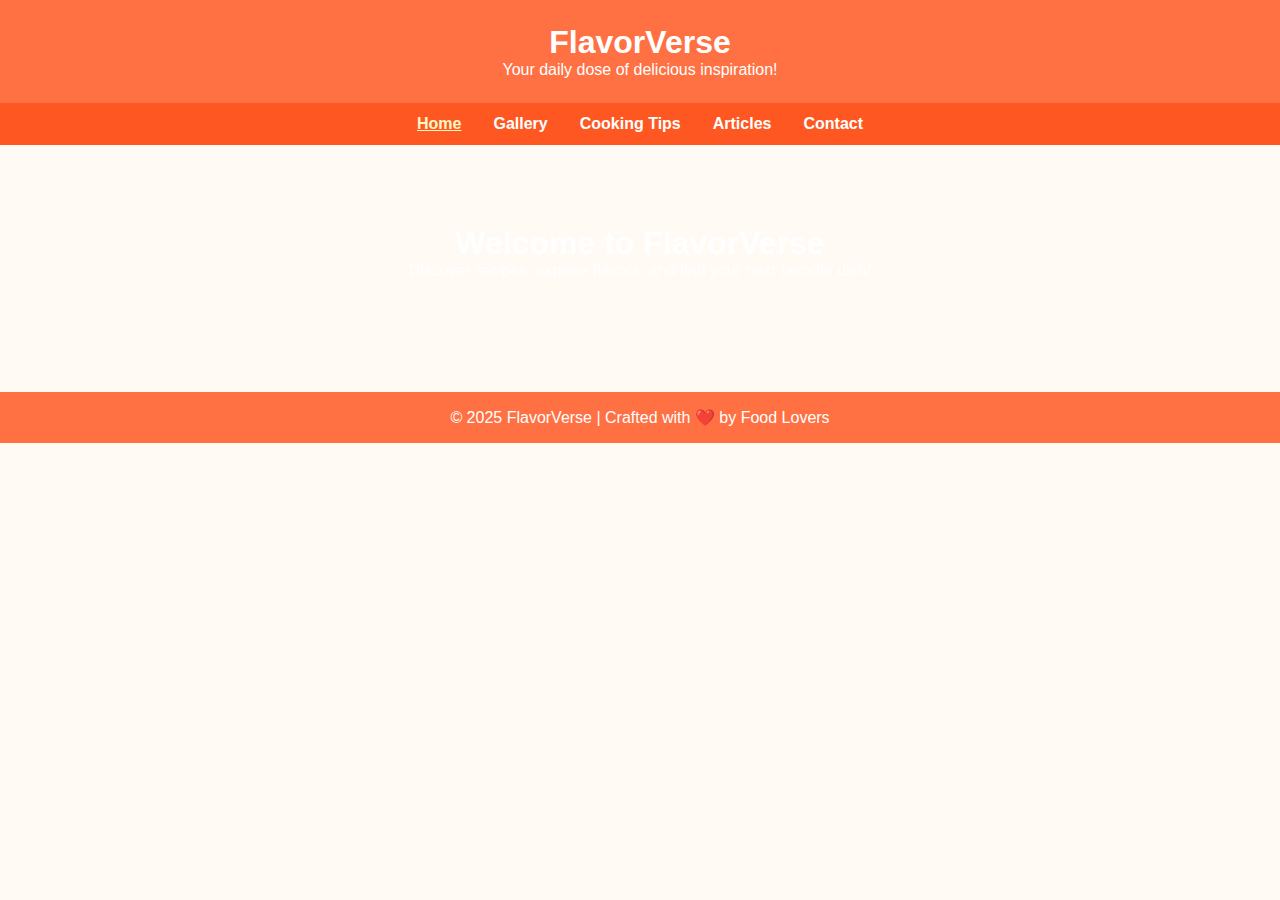
<file: index.html>
<!DOCTYPE html>
<html lang="en">
<head>
  <meta charset="UTF-8">
  <meta name="viewport" content="width=device-width, initial-scale=1.0">
  <title>FlavorVerse | Home</title>
  <link rel="stylesheet" href="style.css">
</head>
<body>

  <header>
    <h1>FlavorVerse</h1>
    <p>Your daily dose of delicious inspiration!</p>
  </header>

  <nav>
    <a href="index.html">Home</a>
    <a href="gallery.html">Gallery</a>
    <a href="tips.html">Cooking Tips</a>
    <a href="blog.html">Articles</a>
    <a href="contact.html">Contact</a>
  </nav>

  <section class="hero">
    <h1>Welcome to FlavorVerse</h1>
    <p>Discover recipes, explore flavors, and find your next favorite dish!</p>
  </section>

  <footer>
    <p>© 2025 FlavorVerse | Crafted with ❤️ by Food Lovers</p>
  </footer>

  <script src="script.js"></script>
</body>
</html>
</file>
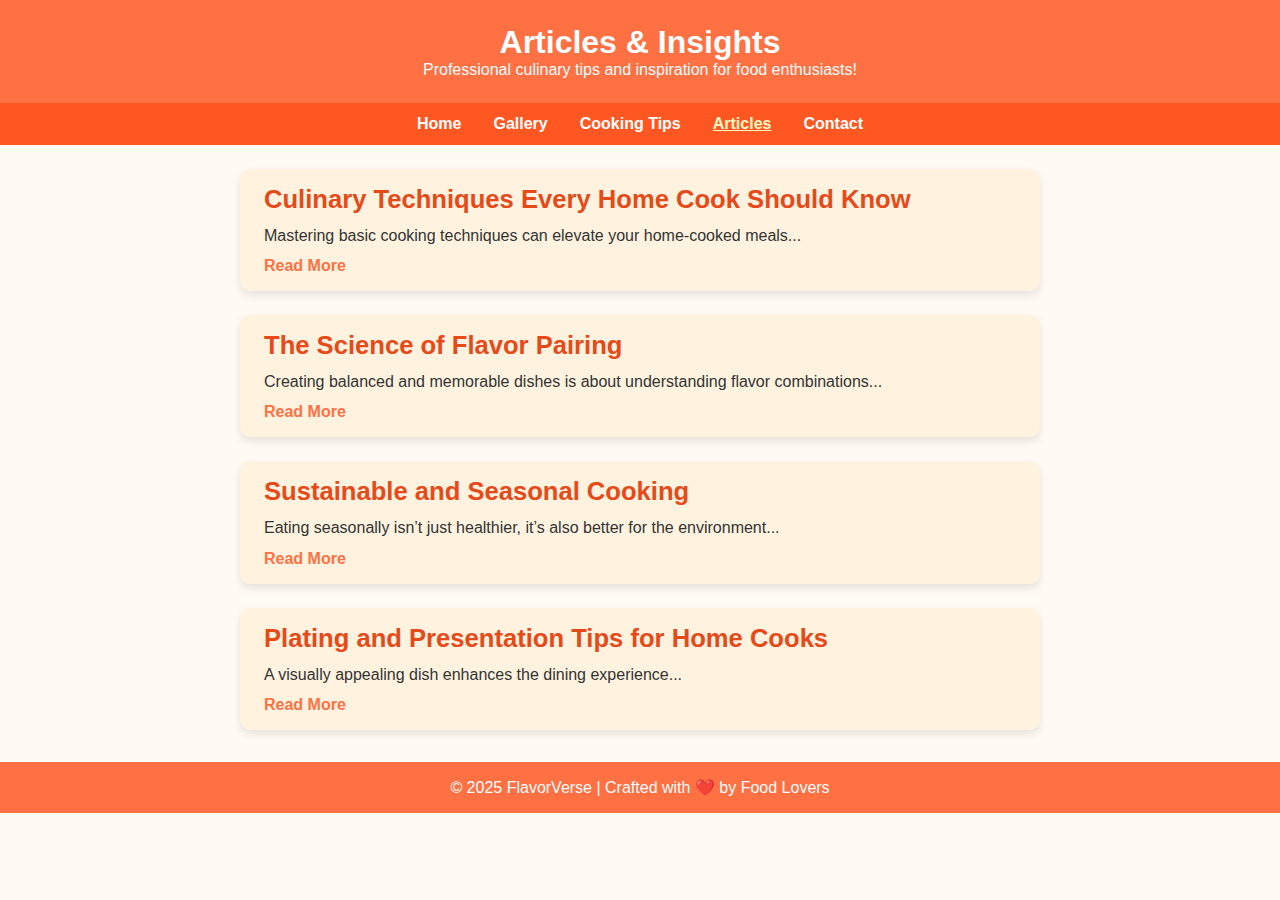
<file: blog.html>
<!DOCTYPE html>
<html lang="en">
<head>
  <meta charset="UTF-8">
  <meta name="viewport" content="width=device-width, initial-scale=1.0">
  <title>FlavorVerse | Articles</title>
  <link rel="stylesheet" href="style.css">
  <style>
    /* Read More Styling */
    .article-preview {
      margin: 1.5rem auto;
      max-width: 800px;
      background-color: #fff3e0;
      padding: 1rem 1.5rem;
      border-radius: 10px;
      box-shadow: 0 4px 8px rgba(0,0,0,0.1);
    }

    .article-preview h3 {
      color: #e64a19;
      margin-bottom: 0.5rem;
    }

    .read-more-content {
      display: none;
      margin-top: 0.5rem;
      line-height: 1.6;
    }

    .read-more-link {
      color: #ff7043;
      text-decoration: none;
      font-weight: bold;
      cursor: pointer;
    }

    .read-more-link:hover {
      text-decoration: underline;
    }
  </style>
</head>
<body>

  <header class="sub-header">
    <h1>Articles & Insights</h1>
    <p>Professional culinary tips and inspiration for food enthusiasts!</p>
  </header>

  <nav class="navbar">
    <a href="index.html">Home</a>
    <a href="gallery.html">Gallery</a>
    <a href="tips.html">Cooking Tips</a>
    <a href="blog.html" class="active">Articles</a>
    <a href="contact.html">Contact</a>
  </nav>

  <section>
    <!-- Article 1 -->
    <div class="article-preview">
      <h3>Culinary Techniques Every Home Cook Should Know</h3>
      <p>Mastering basic cooking techniques can elevate your home-cooked meals... 
        <span class="read-more-content">
          Understanding methods like sautéing, roasting, steaming, and proper knife skills can transform everyday ingredients into restaurant-quality dishes. Learning these techniques also helps you experiment with flavors and textures confidently.
        </span>
      </p>
      <a class="read-more-link" onclick="toggleReadMore(this)">Read More</a>
    </div>

    <!-- Article 2 -->
    <div class="article-preview">
      <h3>The Science of Flavor Pairing</h3>
      <p>Creating balanced and memorable dishes is about understanding flavor combinations... 
        <span class="read-more-content">
          Sweet, salty, sour, bitter, and umami — knowing how to combine them is key to crafting delightful meals. Explore how herbs, spices, and ingredients complement or contrast with each other to produce complex, satisfying flavors.
        </span>
      </p>
      <a class="read-more-link" onclick="toggleReadMore(this)">Read More</a>
    </div>

    <!-- Article 3 -->
    <div class="article-preview">
      <h3>Sustainable and Seasonal Cooking</h3>
      <p>Eating seasonally isn’t just healthier, it’s also better for the environment... 
        <span class="read-more-content">
          Using fresh, seasonal ingredients reduces waste, supports local farmers, and ensures your meals are at their peak flavor. Learn tips for sourcing, storing, and cooking seasonal produce efficiently.
        </span>
      </p>
      <a class="read-more-link" onclick="toggleReadMore(this)">Read More</a>
    </div>

    <!-- Article 4 -->
    <div class="article-preview">
      <h3>Plating and Presentation Tips for Home Cooks</h3>
      <p>A visually appealing dish enhances the dining experience... 
        <span class="read-more-content">
          Learn simple tricks for plating, garnishing, and arranging food to make your meals look as good as they taste. Presentation techniques can turn an ordinary dish into an Instagram-worthy creation.
        </span>
      </p>
      <a class="read-more-link" onclick="toggleReadMore(this)">Read More</a>
    </div>
  </section>

  <footer>
    <p>© 2025 FlavorVerse | Crafted with ❤️ by Food Lovers</p>
  </footer>

  <script>
    function toggleReadMore(element) {
      const content = element.previousElementSibling.querySelector('.read-more-content');
      if (content.style.display === "inline") {
        content.style.display = "none";
        element.textContent = "Read More";
      } else {
        content.style.display = "inline";
        element.textContent = "Show Less";
      }
    }
  </script>
</body>
</html>
</file>
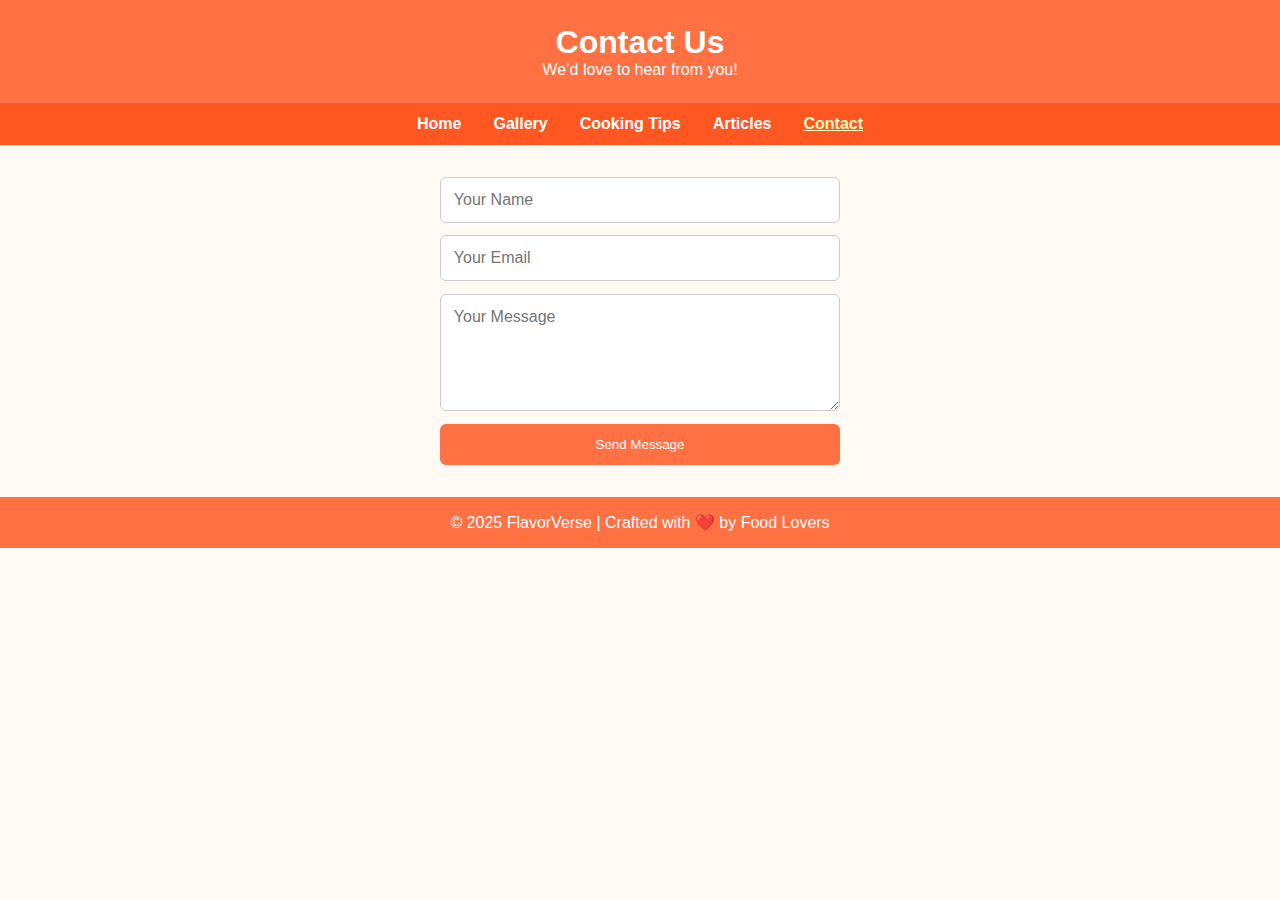
<file: contact.html>
<!DOCTYPE html>
<html lang="en">
<head>
  <meta charset="UTF-8">
  <meta name="viewport" content="width=device-width, initial-scale=1.0">
  <title>FlavorVerse | Contact</title>
  <link rel="stylesheet" href="style.css">
</head>
<body>

  <header>
    <h1>Contact Us</h1>
    <p>We’d love to hear from you!</p>
  </header>

  <nav>
    <a href="index.html">Home</a>
    <a href="gallery.html">Gallery</a>
    <a href="tips.html">Cooking Tips</a>
    <a href="blog.html">Articles</a>
    <a href="contact.html">Contact</a>
  </nav>

  <section>
    <form onsubmit="return handleSubmit()">
      <input type="text" id="name" placeholder="Your Name" required>
      <input type="email" id="email" placeholder="Your Email" required>
      <textarea id="message" rows="5" placeholder="Your Message" required></textarea>
      <button type="submit">Send Message</button>
    </form>
  </section>

  <footer>
    <p>© 2025 FlavorVerse | Crafted with ❤️ by Food Lovers</p>
  </footer>

  <script src="script.js"></script>
</body>
</html>
</file>
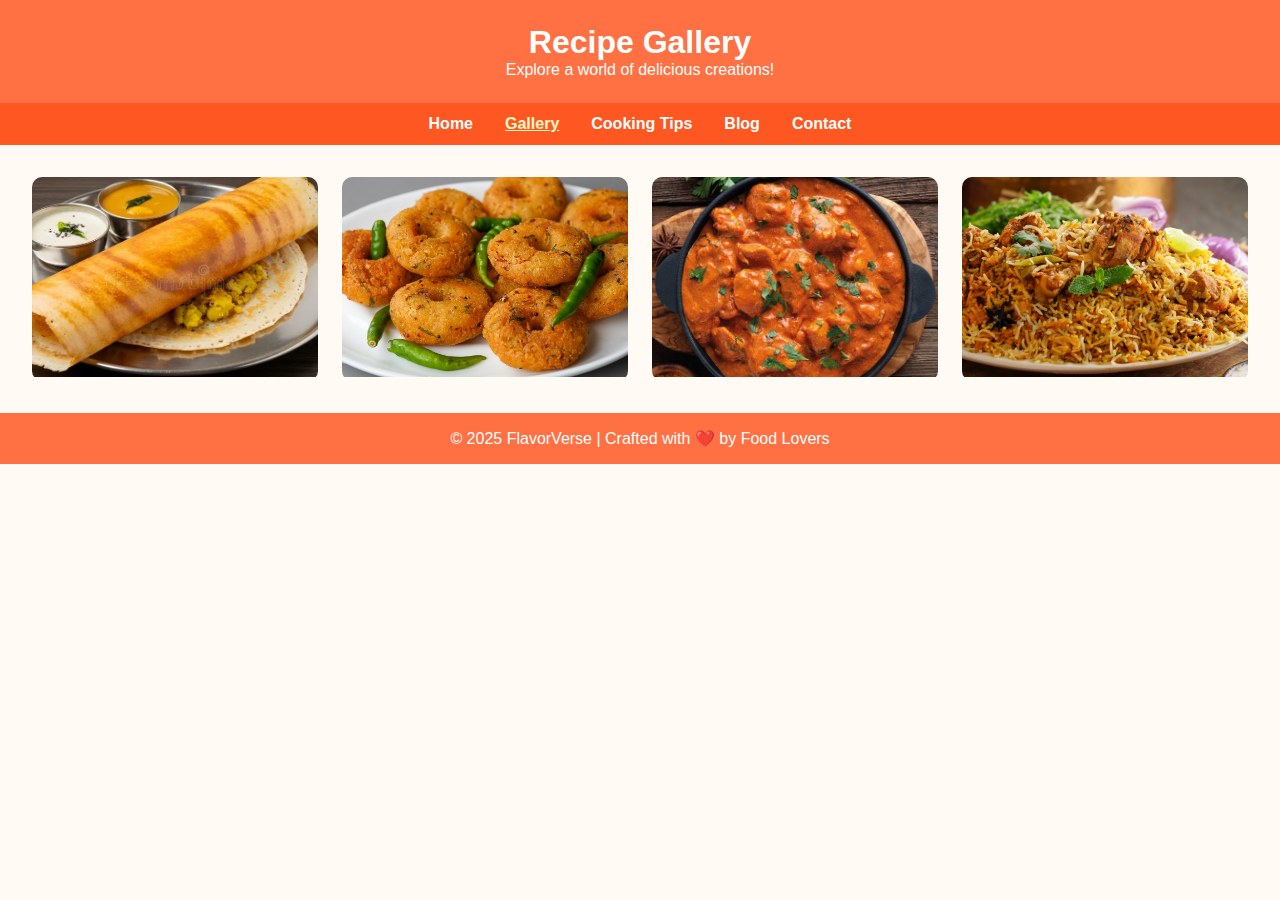
<file: gallery.html>
<!DOCTYPE html>
<html lang="en">
<head>
  <meta charset="UTF-8">
  <meta name="viewport" content="width=device-width, initial-scale=1.0">
  <title>FlavorVerse | Gallery</title>
  <link rel="stylesheet" href="style.css">
</head>
<body>

  <header>
    <h1>Recipe Gallery</h1>
    <p>Explore a world of delicious creations!</p>
  </header>

  <nav>
    <a href="index.html">Home</a>
    <a href="gallery.html" class="active">Gallery</a>
    <a href="tips.html">Cooking Tips</a>
    <a href="blog.html">Blog</a>
    <a href="contact.html">Contact</a>
  </nav>

  <section>
    <div class="gallery">
      <div class="gallery-item">
        <a href="recipe-dosa.html">
          <img src="dosa.jpg" alt="Dosa">
          <div class="caption">Crispy Dosa with coconut chutney and sambar</div>
        </a>
      </div>

      <div class="gallery-item">
        <a href="recipe-vada.html">
          <img src="vada.jpg" alt="Vada">
          <div class="caption">Golden, crunchy Medu Vada — a South Indian favorite</div>
        </a>
      </div>

      <div class="gallery-item">
        <a href="recipe-butter-chicken.html">
          <img src="chicken.jpg" alt="Butter Chicken">
          <div class="caption">Creamy and flavorful Butter Chicken served with naan or rice</div>
        </a>
      </div>

      <div class="gallery-item">
        <a href="recipe-biryani.html">
          <img src="biryani.jpg" alt="Biryani">
          <div class="caption">Fragrant South Indian Chicken Biryani with spices</div>
        </a>
      </div>
    </div>
  </section>

  <footer>
    <p>© 2025 FlavorVerse | Crafted with ❤️ by Food Lovers</p>
  </footer>

  <script src="script.js"></script>
</body>
</html>
</file>
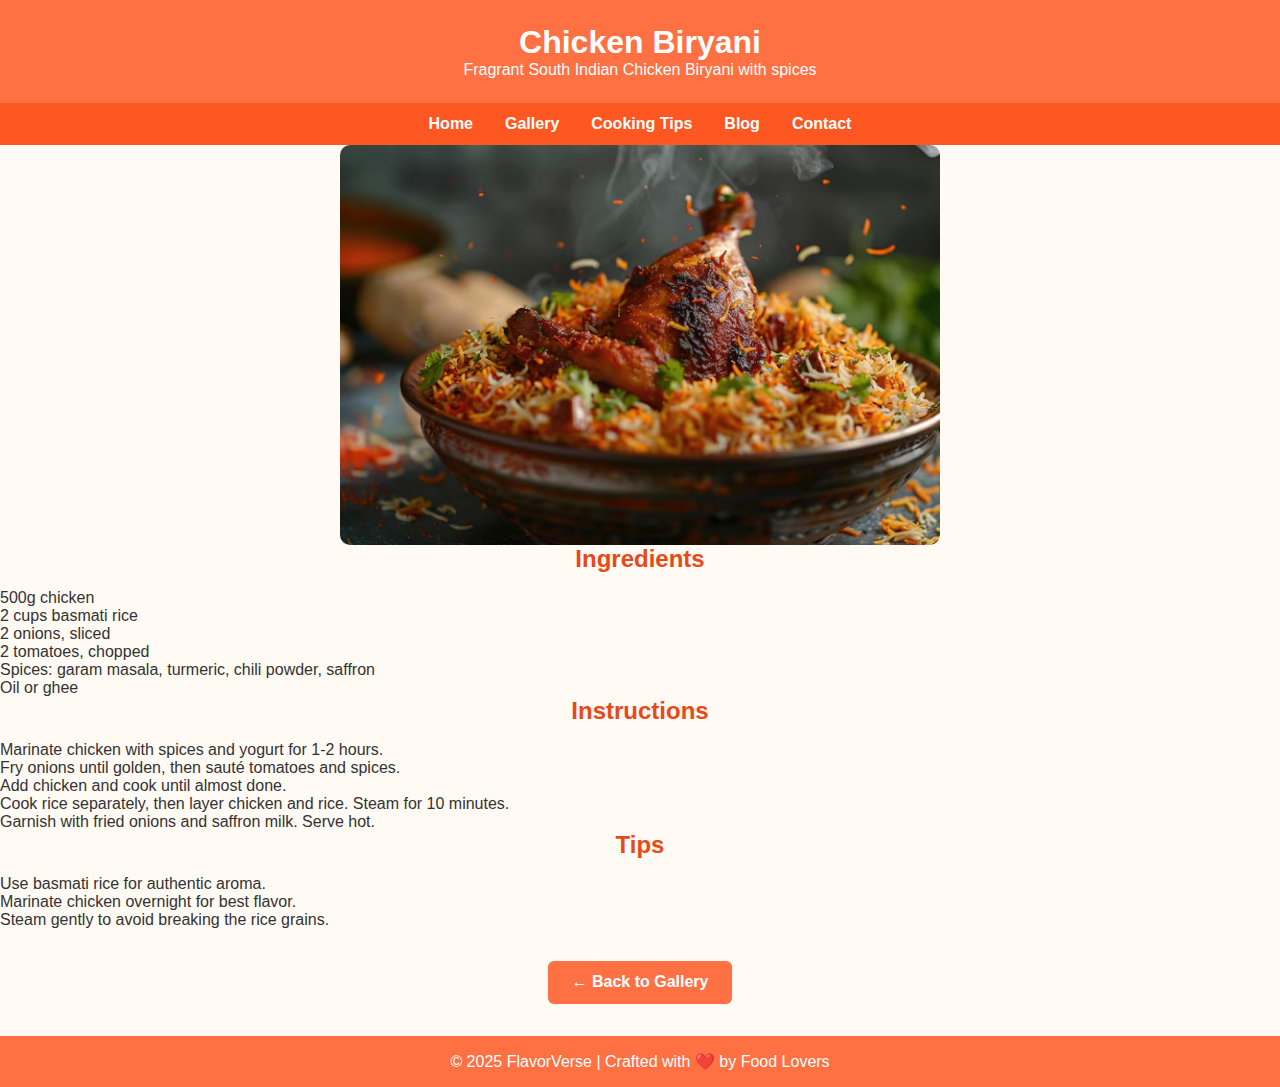
<file: recipe-biryani.html>
<!DOCTYPE html>
<html lang="en">
<head>
  <meta charset="UTF-8">
  <meta name="viewport" content="width=device-width, initial-scale=1.0">
  <title>FlavorVerse | Chicken Biryani</title>
  <link rel="stylesheet" href="style.css">
</head>
<body>

  <header>
    <h1>Chicken Biryani</h1>
    <p>Fragrant South Indian Chicken Biryani with spices</p>
  </header>

  <nav>
    <a href="index.html">Home</a>
    <a href="gallery.html">Gallery</a>
    <a href="tips.html">Cooking Tips</a>
    <a href="blog.html">Blog</a>
    <a href="contact.html">Contact</a>
  </nav>

  <section class="recipe-detail">
    <img src="chickenbiryani.jpg" alt="Biryani" style="width:100%; max-width:600px; display:block; margin:auto; border-radius:10px;">
    
    <h2>Ingredients</h2>
    <ul>
      <li>500g chicken</li>
      <li>2 cups basmati rice</li>
      <li>2 onions, sliced</li>
      <li>2 tomatoes, chopped</li>
      <li>Spices: garam masala, turmeric, chili powder, saffron</li>
      <li>Oil or ghee</li>
    </ul>

    <h2>Instructions</h2>
    <ol>
      <li>Marinate chicken with spices and yogurt for 1-2 hours.</li>
      <li>Fry onions until golden, then sauté tomatoes and spices.</li>
      <li>Add chicken and cook until almost done.</li>
      <li>Cook rice separately, then layer chicken and rice. Steam for 10 minutes.</li>
      <li>Garnish with fried onions and saffron milk. Serve hot.</li>
    </ol>

    <h2>Tips</h2>
    <ul>
      <li>Use basmati rice for authentic aroma.</li>
      <li>Marinate chicken overnight for best flavor.</li>
      <li>Steam gently to avoid breaking the rice grains.</li>
    </ul>
  </section>
<div style="text-align:center; margin-top:2rem;">
  <a href="gallery.html" 
     style="display:inline-block; background-color:#ff7043; color:white; padding:0.8rem 1.5rem; border-radius:6px; text-decoration:none; font-weight:bold; transition: background 0.3s;">
    ← Back to Gallery
  </a>
</div>


  <footer>
    <p>© 2025 FlavorVerse | Crafted with ❤️ by Food Lovers</p>
  </footer>

  <script src="script.js"></script>
</body>
</html>
</file>
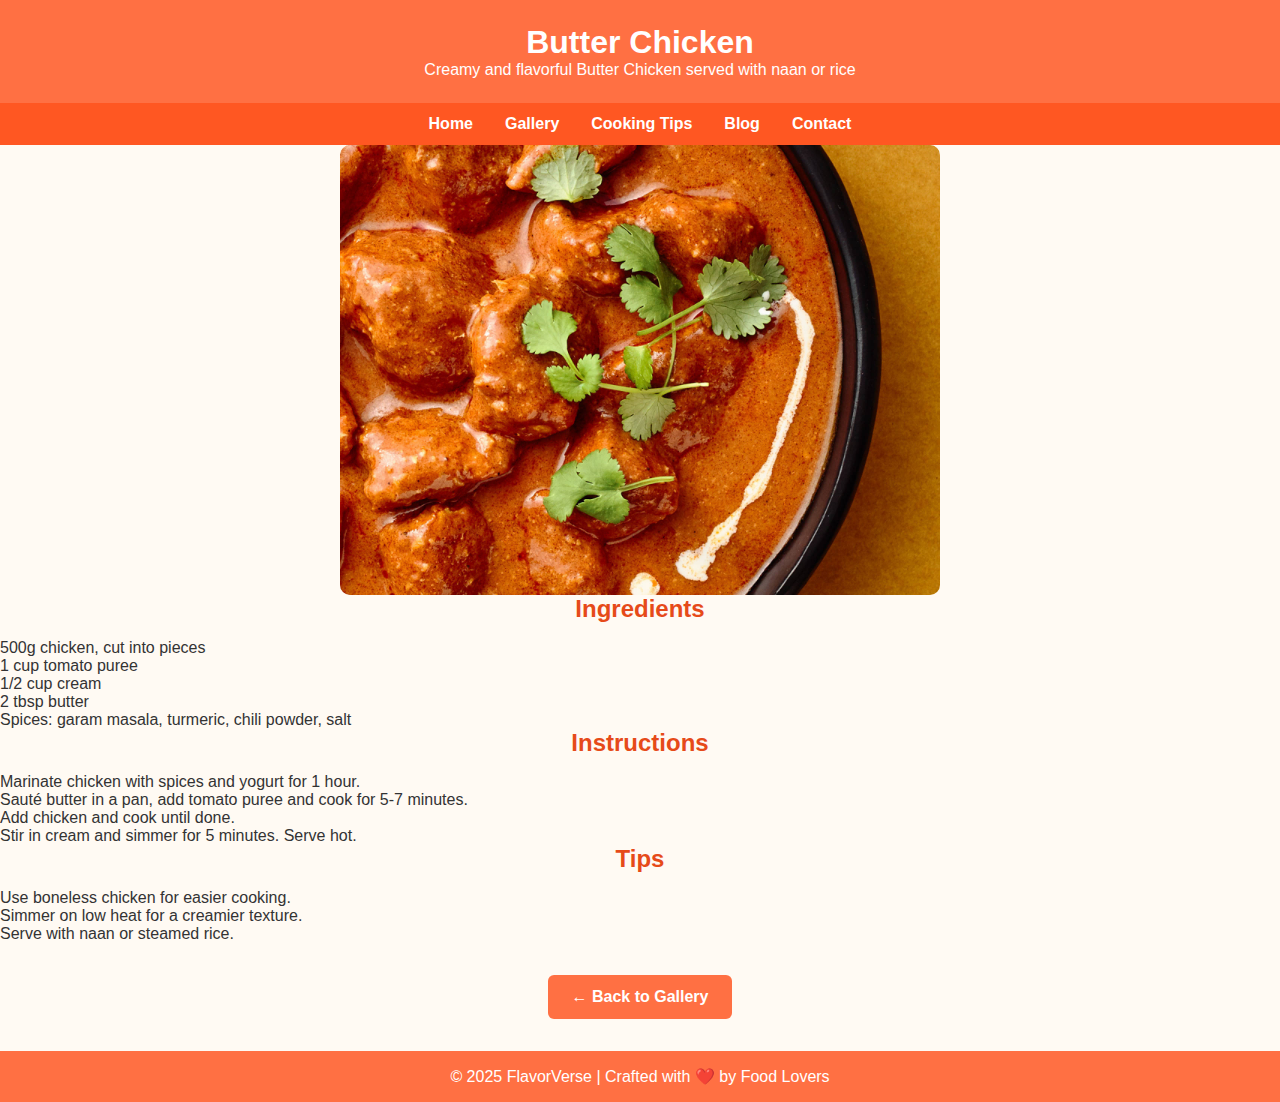
<file: recipe-butter-chicken.html>
<!DOCTYPE html>
<html lang="en">
<head>
  <meta charset="UTF-8">
  <meta name="viewport" content="width=device-width, initial-scale=1.0">
  <title>FlavorVerse | Butter Chicken</title>
  <link rel="stylesheet" href="style.css">
</head>
<body>

  <header>
    <h1>Butter Chicken</h1>
    <p>Creamy and flavorful Butter Chicken served with naan or rice</p>
  </header>

  <nav>
    <a href="index.html">Home</a>
    <a href="gallery.html">Gallery</a>
    <a href="tips.html">Cooking Tips</a>
    <a href="blog.html">Blog</a>
    <a href="contact.html">Contact</a>
  </nav>

  <section class="recipe-detail">
    <img src="butterchicken.jpg" alt="Butter Chicken" style="width:100%; max-width:600px; display:block; margin:auto; border-radius:10px;">
    
    <h2>Ingredients</h2>
    <ul>
      <li>500g chicken, cut into pieces</li>
      <li>1 cup tomato puree</li>
      <li>1/2 cup cream</li>
      <li>2 tbsp butter</li>
      <li>Spices: garam masala, turmeric, chili powder, salt</li>
    </ul>

    <h2>Instructions</h2>
    <ol>
      <li>Marinate chicken with spices and yogurt for 1 hour.</li>
      <li>Sauté butter in a pan, add tomato puree and cook for 5-7 minutes.</li>
      <li>Add chicken and cook until done.</li>
      <li>Stir in cream and simmer for 5 minutes. Serve hot.</li>
    </ol>

    <h2>Tips</h2>
    <ul>
      <li>Use boneless chicken for easier cooking.</li>
      <li>Simmer on low heat for a creamier texture.</li>
      <li>Serve with naan or steamed rice.</li>
    </ul>
  </section>
<div style="text-align:center; margin-top:2rem;">
  <a href="gallery.html" 
     style="display:inline-block; background-color:#ff7043; color:white; padding:0.8rem 1.5rem; border-radius:6px; text-decoration:none; font-weight:bold; transition: background 0.3s;">
    ← Back to Gallery
  </a>
</div>


  <footer>
    <p>© 2025 FlavorVerse | Crafted with ❤️ by Food Lovers</p>
  </footer>

  <script src="script.js"></script>
</body>
</html>
</file>
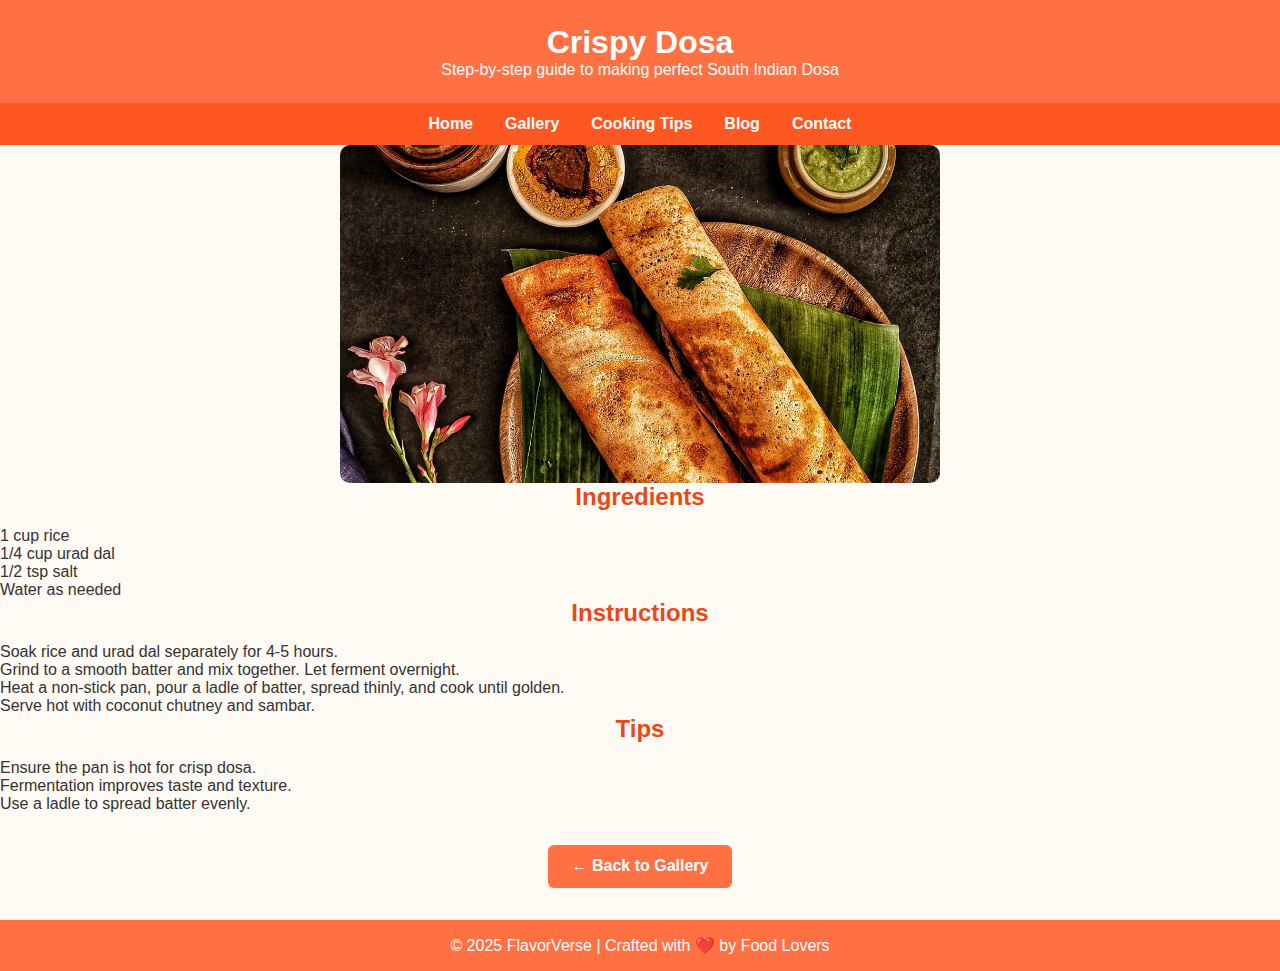
<file: recipe-dosa.html>
<!DOCTYPE html>
<html lang="en">
<head>
  <meta charset="UTF-8">
  <meta name="viewport" content="width=device-width, initial-scale=1.0">
  <title>FlavorVerse | Crispy Dosa</title>
  <link rel="stylesheet" href="style.css">
</head>
<body>

  <header>
    <h1>Crispy Dosa</h1>
    <p>Step-by-step guide to making perfect South Indian Dosa</p>
  </header>

  <nav>
    <a href="index.html">Home</a>
    <a href="gallery.html">Gallery</a>
    <a href="tips.html">Cooking Tips</a>
    <a href="blog.html">Blog</a>
    <a href="contact.html">Contact</a>
  </nav>

  <section class="recipe-detail">
    <img src="crispydosa.jpg" alt="Dosa" style="width:100%; max-width:600px; display:block; margin:auto; border-radius:10px;">
    
    <h2>Ingredients</h2>
    <ul>
      <li>1 cup rice</li>
      <li>1/4 cup urad dal</li>
      <li>1/2 tsp salt</li>
      <li>Water as needed</li>
    </ul>

    <h2>Instructions</h2>
    <ol>
      <li>Soak rice and urad dal separately for 4-5 hours.</li>
      <li>Grind to a smooth batter and mix together. Let ferment overnight.</li>
      <li>Heat a non-stick pan, pour a ladle of batter, spread thinly, and cook until golden.</li>
      <li>Serve hot with coconut chutney and sambar.</li>
    </ol>

    <h2>Tips</h2>
    <ul>
      <li>Ensure the pan is hot for crisp dosa.</li>
      <li>Fermentation improves taste and texture.</li>
      <li>Use a ladle to spread batter evenly.</li>
    </ul>
  </section>
<div style="text-align:center; margin-top:2rem;">
  <a href="gallery.html" 
     style="display:inline-block; background-color:#ff7043; color:white; padding:0.8rem 1.5rem; border-radius:6px; text-decoration:none; font-weight:bold; transition: background 0.3s;">
    ← Back to Gallery
  </a>
</div>


  <footer>
    <p>© 2025 FlavorVerse | Crafted with ❤️ by Food Lovers</p>
  </footer>

  <script src="script.js"></script>
</body>
</html>
</file>
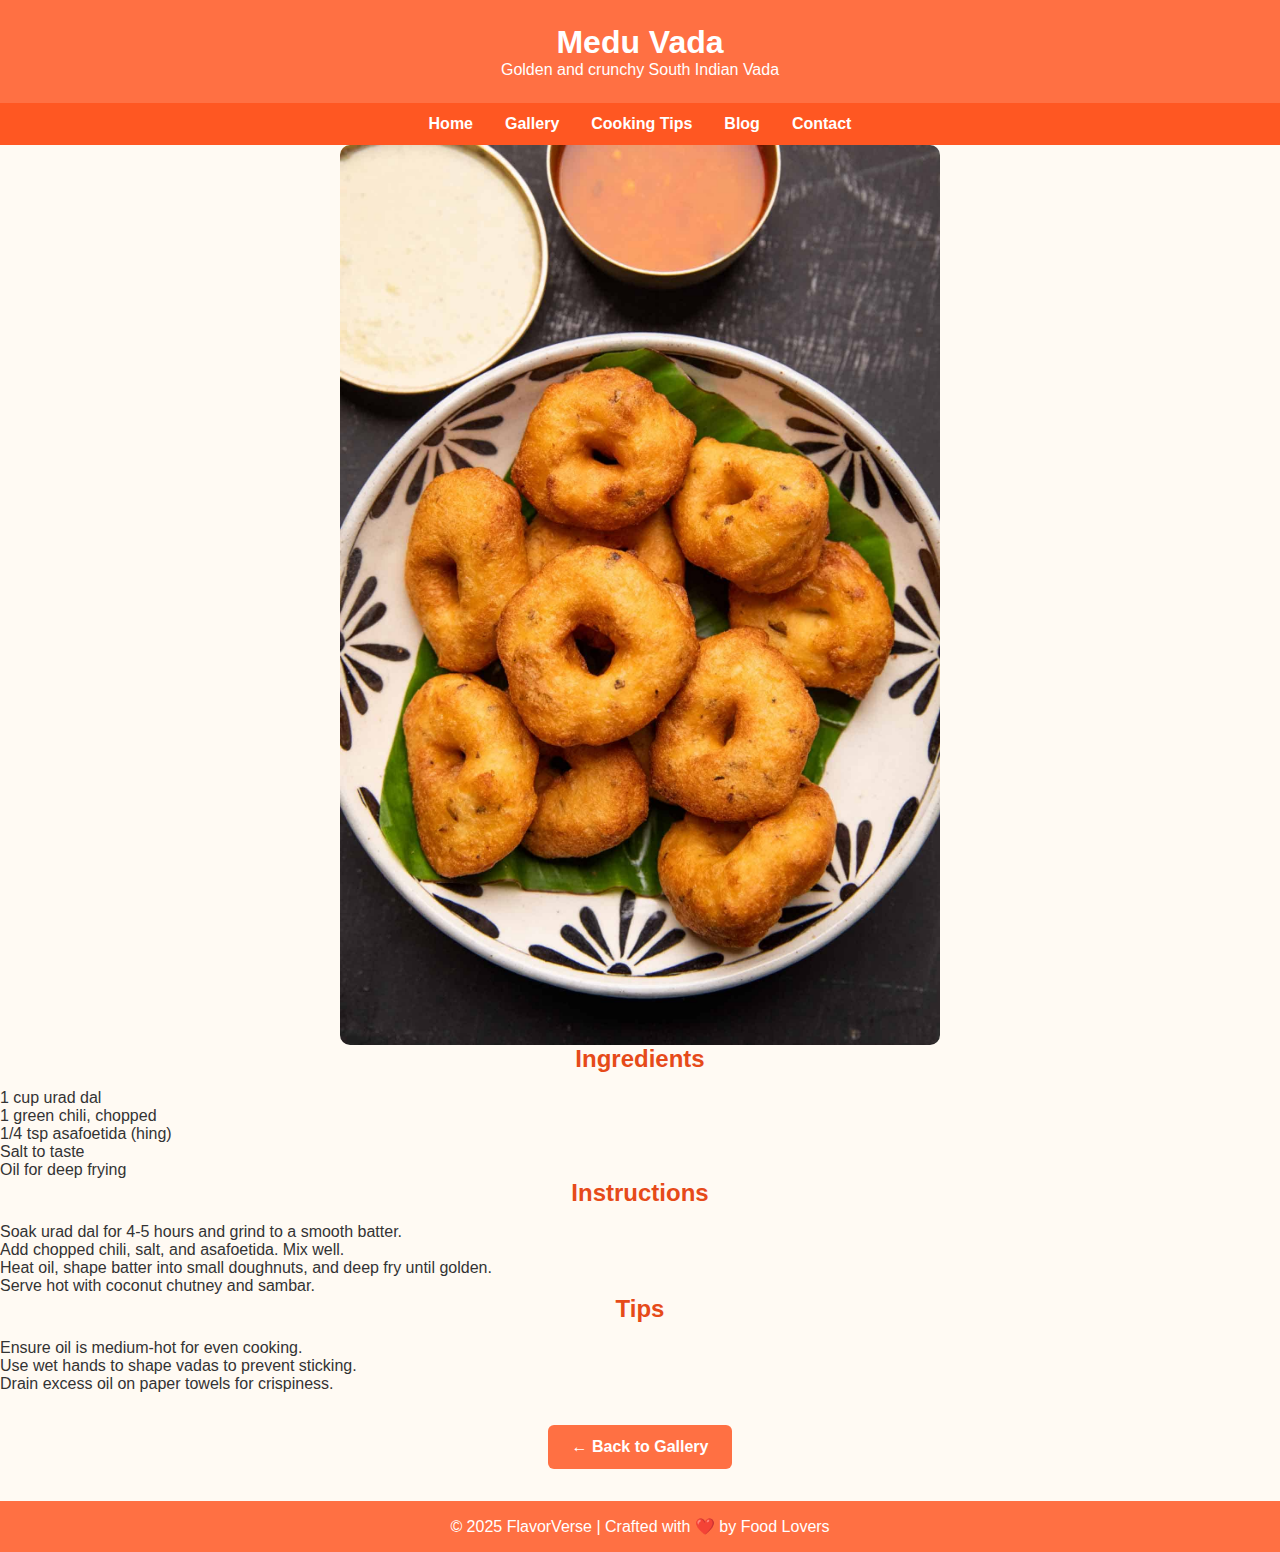
<file: recipe-vada.html>
<!DOCTYPE html>
<html lang="en">
<head>
  <meta charset="UTF-8">
  <meta name="viewport" content="width=device-width, initial-scale=1.0">
  <title>FlavorVerse | Medu Vada</title>
  <link rel="stylesheet" href="style.css">
</head>
<body>

  <header>
    <h1>Medu Vada</h1>
    <p>Golden and crunchy South Indian Vada</p>
  </header>

  <nav>
    <a href="index.html">Home</a>
    <a href="gallery.html">Gallery</a>
    <a href="tips.html">Cooking Tips</a>
    <a href="blog.html">Blog</a>
    <a href="contact.html">Contact</a>
  </nav>

  <section class="recipe-detail">
    <img src="meduvada.jpg" alt="Vada" style="width:100%; max-width:600px; display:block; margin:auto; border-radius:10px;">
    
    <h2>Ingredients</h2>
    <ul>
      <li>1 cup urad dal</li>
      <li>1 green chili, chopped</li>
      <li>1/4 tsp asafoetida (hing)</li>
      <li>Salt to taste</li>
      <li>Oil for deep frying</li>
    </ul>

    <h2>Instructions</h2>
    <ol>
      <li>Soak urad dal for 4-5 hours and grind to a smooth batter.</li>
      <li>Add chopped chili, salt, and asafoetida. Mix well.</li>
      <li>Heat oil, shape batter into small doughnuts, and deep fry until golden.</li>
      <li>Serve hot with coconut chutney and sambar.</li>
    </ol>

    <h2>Tips</h2>
    <ul>
      <li>Ensure oil is medium-hot for even cooking.</li>
      <li>Use wet hands to shape vadas to prevent sticking.</li>
      <li>Drain excess oil on paper towels for crispiness.</li>
    </ul>
  </section>
<div style="text-align:center; margin-top:2rem;">
  <a href="gallery.html" 
     style="display:inline-block; background-color:#ff7043; color:white; padding:0.8rem 1.5rem; border-radius:6px; text-decoration:none; font-weight:bold; transition: background 0.3s;">
    ← Back to Gallery
  </a>
</div>


  <footer>
    <p>© 2025 FlavorVerse | Crafted with ❤️ by Food Lovers</p>
  </footer>

  <script src="script.js"></script>
</body>
</html>
</file>
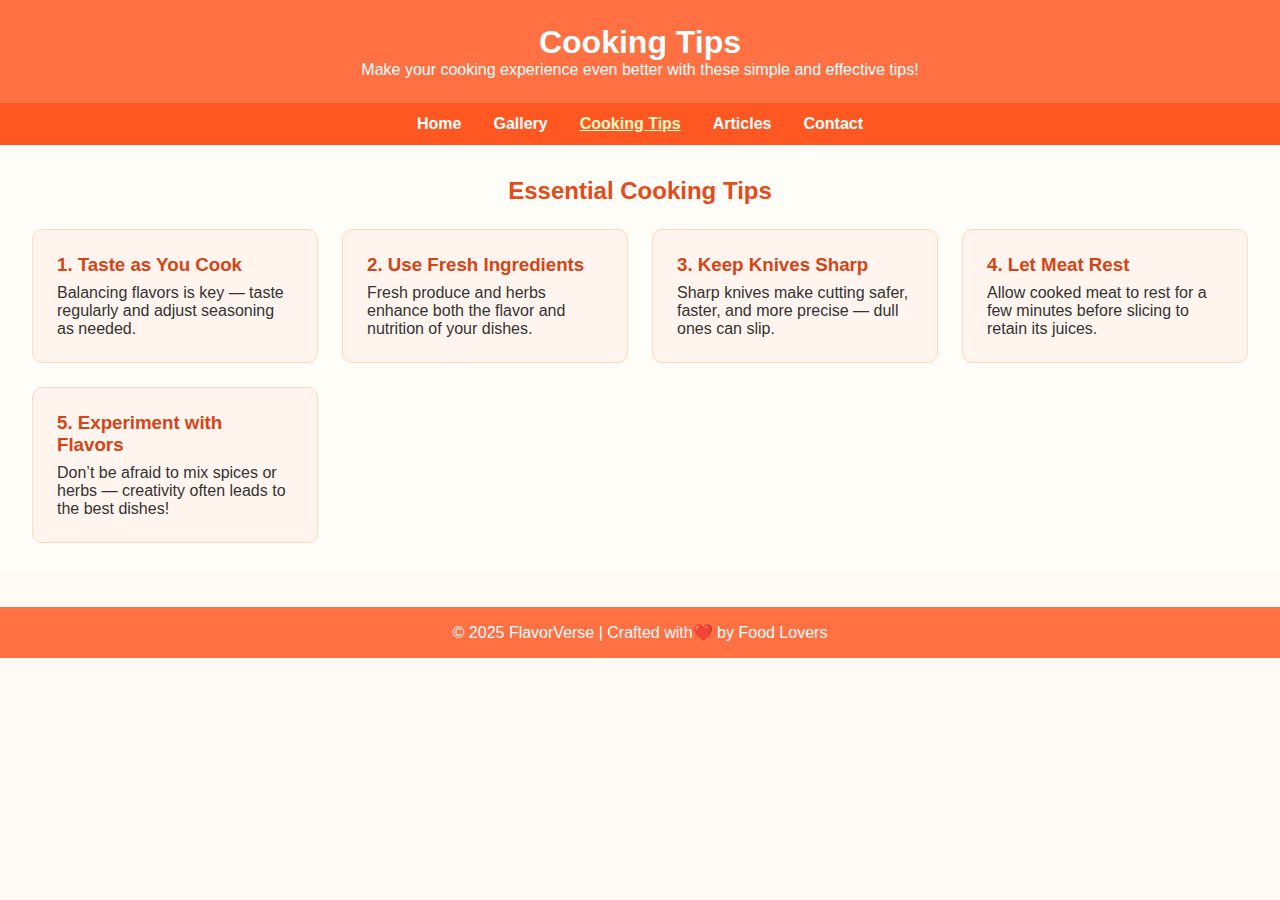
<file: tips.html>
<!DOCTYPE html>
<html lang="en">
<head>
  <meta charset="UTF-8">
  <meta name="viewport" content="width=device-width, initial-scale=1.0">
  <title>FlavorVerse | Cooking Tips</title>
  <link rel="stylesheet" href="style.css">
</head>
<body>

  <!-- Header Section -->
  <header class="sub-header">
    <h1>Cooking Tips</h1>
    <p>Make your cooking experience even better with these simple and effective tips!</p>
  </header>

  <!-- Navigation -->
  <nav class="navbar">
    <a href="index.html">Home</a>
    <a href="gallery.html">Gallery</a>
    <a href="tips.html" class="active">Cooking Tips</a>
    <a href="blog.html">Articles</a>
    <a href="contact.html">Contact</a>
  </nav>

  <!-- Cooking Tips Section -->
  <section class="cooking-tips">
    <h2>Essential Cooking Tips</h2>
    <div class="tips-container">
      <div class="tip-card">
        <h3>1. Taste as You Cook</h3>
        <p>Balancing flavors is key — taste regularly and adjust seasoning as needed.</p>
      </div>

      <div class="tip-card">
        <h3>2. Use Fresh Ingredients</h3>
        <p>Fresh produce and herbs enhance both the flavor and nutrition of your dishes.</p>
      </div>

      <div class="tip-card">
        <h3>3. Keep Knives Sharp</h3>
        <p>Sharp knives make cutting safer, faster, and more precise — dull ones can slip.</p>
      </div>

      <div class="tip-card">
        <h3>4. Let Meat Rest</h3>
        <p>Allow cooked meat to rest for a few minutes before slicing to retain its juices.</p>
      </div>

      <div class="tip-card">
        <h3>5. Experiment with Flavors</h3>
        <p>Don’t be afraid to mix spices or herbs — creativity often leads to the best dishes!</p>
      </div>
    </div>
  </section>

  <!-- Footer -->
  <footer>
    <p>© 2025 FlavorVerse | Crafted with❤️ by Food Lovers</p>
  </footer>

  <script src="script.js"></script>
</body>
</html>
</file>
<file: style.css>
/* --- Global Styles --- */
* {
  margin: 0;
  padding: 0;
  box-sizing: border-box;
  font-family: "Poppins", sans-serif;
}

body {
  background-color: #fffaf3;
  color: #333;
}

header {
  background-color: #ff7043;
  color: white;
  text-align: center;
  padding: 1.5rem 1rem;
}

nav {
  background-color: #ff5722;
  display: flex;
  justify-content: center;
  flex-wrap: wrap;
  gap: 2rem;
  padding: 0.75rem;
}

nav a {
  color: white;
  text-decoration: none;
  font-weight: bold;
  transition: 0.3s;
}

nav a:hover {
  text-decoration: underline;
}

.hero {
  text-align: center;
  background: url('https://images.unsplash.com/photo-1504674900247-0877df9cc836?auto=format&fit=crop&w=1200&q=60') center/cover;
  color: white;
  padding: 5rem 1rem;
  border-radius: 10px;
}

h2 {
  text-align: center;
  color: #e64a19;
  margin-bottom: 1rem;
}

/* --- Gallery --- */
.gallery {
  display: grid;
  grid-template-columns: repeat(auto-fit, minmax(250px, 1fr));
  gap: 1.5rem;
  margin: 2rem;
}

.gallery-item {
  position: relative;
  overflow: hidden;
  border-radius: 10px;
}

.gallery-item img {
  width: 100%;
  height: 200px;
  object-fit: cover;
  transition: transform 0.3s ease;
}

.gallery-item:hover img {
  transform: scale(1.05);
}

.caption {
  position: absolute;
  bottom: 0;
  left: 0;
  width: 100%;
  padding: 0.5rem 1rem;
  background-color: rgba(0, 0, 0, 0.6);
  color: white;
  font-weight: bold;
  opacity: 0;
  transition: opacity 0.3s ease;
  border-bottom-left-radius: 10px;
  border-bottom-right-radius: 10px;
}

.gallery-item:hover .caption {
  opacity: 1;
}

/* --- Cooking Tips --- */
.cooking-tips {
  padding: 2rem;
  background-color: #fffdf7;
}

.cooking-tips h2 {
  color: #e64a19;
  margin-bottom: 1.5rem;
  text-align: center;
}

.tips-container {
  display: grid;
  grid-template-columns: repeat(auto-fit, minmax(250px, 1fr));
  gap: 1.5rem;
}

.tip-card {
  background-color: #fff5ee;
  border: 1px solid #ffd7c2;
  padding: 1.5rem;
  border-radius: 10px;
  transition: transform 0.3s ease, box-shadow 0.3s ease;
}

.tip-card:hover {
  transform: translateY(-5px);
  box-shadow: 0 4px 10px rgba(0,0,0,0.1);
}

.tip-card h3 {
  color: #d84315;
  margin-bottom: 0.5rem;
}

/* --- Forms --- */
form {
  display: flex;
  flex-direction: column;
  max-width: 400px;
  margin: 2rem auto;
  gap: 0.8rem;
}

input, textarea {
  padding: 0.8rem;
  border-radius: 6px;
  border: 1px solid #ccc;
  font-size: 1rem;
}

button {
  background-color: #ff7043;
  color: white;
  border: none;
  padding: 0.8rem;
  border-radius: 6px;
  cursor: pointer;
  transition: background 0.3s;
}

button:hover {
  background-color: #ff5722;
}

/* --- Footer --- */
footer {
  background-color: #ff7043;
  color: white;
  text-align: center;
  padding: 1rem;
  margin-top: 2rem;
}

/* Highlight the active navigation link */
nav a.active {
  text-decoration: underline;
  color: #fff9c4;
}

/* --- Article Page Styles --- */
.article-preview {
  margin: 2rem auto;
  max-width: 800px;
  background-color: #fffaf0;
  padding: 1.5rem 2rem;
  border-radius: 12px;
  box-shadow: 0 4px 12px rgba(0,0,0,0.1);
  transition: transform 0.3s ease, box-shadow 0.3s ease;
}

.article-preview:hover {
  transform: translateY(-5px);
  box-shadow: 0 8px 20px rgba(0,0,0,0.15);
}

.article-preview h3 {
  color: #d84315;
  margin-bottom: 0.5rem;
  font-size: 1.6rem;
}

.article-preview p {
  color: #333;
  line-height: 1.7;
}

.read-more-link {
  display: inline-block;
  margin-top: 0.5rem;
  color: #ff7043;
  font-weight: bold;
  text-decoration: none;
  cursor: pointer;
  transition: color 0.3s ease;
}

.read-more-link:hover {
  color: #e64a19;
}

.read-more-content {
  display: none;
  margin-top: 0.5rem;
  line-height: 1.6;
}

/* --- Responsive --- */
@media (max-width: 600px) {
  .article-preview {
    padding: 1rem 1.2rem;
  }

  .article-preview h3 {
    font-size: 1.3rem;
  }

  .tips-container {
    grid-template-columns: 1fr;
  }
}
</file>
